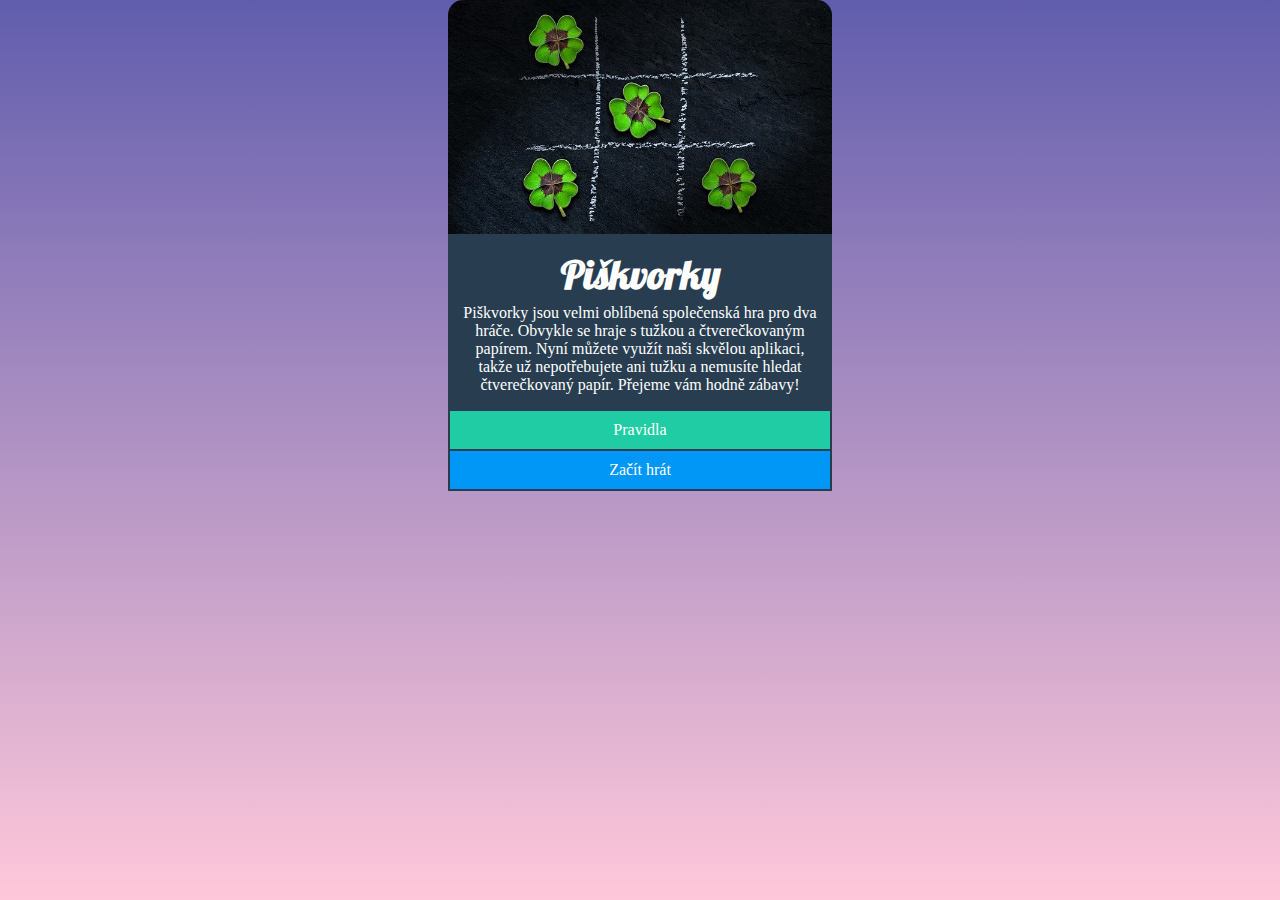
<file: index.html>
<!DOCTYPE html>
<html lang="en">
<head>
    <meta charset="UTF-8">
    <meta name="viewport" content="width=device-width, initial-scale=1.0">
    <title>Piškvorky</title>
    <link rel="stylesheet" href="styly.css">
    <link rel="preconnect" href="https://fonts.googleapis.com">
<link rel="preconnect" href="https://fonts.gstatic.com" crossorigin>
<link href="https://fonts.googleapis.com/css2?family=Lobster&display=swap" rel="stylesheet">
</head>
<body class="game__wrapper">
    <div class="game__card">
        <img class="game__intro" src="uvodni.jpg" alt="Obrázek na úvod">
        <article class="game__text">
            <h1 class="game__header">Piškvorky</h1>
            <p>Piškvorky jsou velmi oblíbená společenská hra pro dva hráče. Obvykle se hraje s tužkou a čtverečkovaným papírem. Nyní můžete využít naši skvělou aplikaci, takže už nepotřebujete ani tužku a nemusíte hledat čtverečkovaný papír. Přejeme vám hodně zábavy!</p>
        </article>
        <div class="game__button">
            <a class="game__button game__button--pravidla" href="https://czechitas-podklady.cz/Piskvorky-pravidla/">Pravidla</a>
            <a class="game__button game__button--hrat" href="hra.html">Začít hrát</a>
        </div>
    </div>
</body>
</html>
</file>
<file: styly.css>
*{
    margin:0;
    box-sizing:border-box;
    }

.game__wrapper{
    color:#ffffff;
    background: linear-gradient(to bottom,#615dad, #ffc8da);
    background-attachment:fixed;
    display:flex;
    justify-content: center;
}
.game__card{
    border-top-left-radius: 15px;
    border-top-right-radius: 15px;
    width:30vw;
    display:flex;
    flex-direction:column;
    align-content: center;
}
.game__intro{
    width:100%;
    border-top-left-radius: 15px;
    border-top-right-radius: 15px;
}
.game__header{
    font-family:'Lobster';
    padding-bottom:5px;
    font-size:2.5rem;
}
.game__text{
    text-align: center;
    padding:15px;
    background-color: #283e50;
}
.game__button{
    display:flex; 
    flex-direction:column;
    color:#ffffff;
    text-align: center;
    text-decoration: none;
    border: 1px solid #283e50;
}
.game__button--pravidla{
    background-color:#1fcca4;
    padding:10px;
}
.game__button--pravidla:hover{
   background-color: #1cbb96;
}
.game__button--hrat{
    background-color:#0197f6;
    padding:10px;
}
.game__button--hrat:hover{
    background-color:#0090e9;
}

/* ------------------------- Ukol 2 ----------------------------------- */
/* k body - dle oficialniho reseni
 display: flex;
  flex-wrap: wrap;
  border: 1px solid var(--color-1);
  background-color: rgba(255, 255, 255, 0.4);
  max-width: 80vmin;
  margin: 0 auto;
  box-shadow: 0 0 10px rgba(0, 0, 0, 0.2); */

.hra__card{
    background: linear-gradient(to bottom,#615dad, #ffc8da);
    background-attachment:fixed;
    display: flex;
    flex-wrap:wrap;
    justify-content: center;
    min-height:100vh;
    padding:1em;
    box-shadow: 0 0 10px rgba(0, 0, 0, 0.2);
}
.hra__container{
    max-width: 80vmin;
}
.hra__title{
    font-family:'Lobster';
    font-size: 3rem;
    color:#ffffff;
    text-align:center;
    margin:15px 15px 0px 15px;
}
.hra__bar{
    display:flex;
    justify-content: space-between;
    align-items:center;
}
.hra__player{
  color:#ffffff; 
}
/* .hra__circle{
    border:3px solid #ffffff;
    width:20px;
    height:20px;
    border-radius:100%;
    margin:4px;
    display:inline-block;
    vertical-align:middle; 
    color:#ffffff;
    margin-bottom: 6px;
  } */
.hra__canvas{  
    opacity:0.4;
  display:inline-grid; 
  grid-template-columns:repeat(10, 1fr); 
  border:1px solid #283e50; 
}
.hra__button{
  
    border:1px solid black;
    width:7vmin;
    height:7vmin;
}
.hra__button:hover{
    opacity: 0.65; 
}
div.hra__links{
    margin:20px;
}
.hra__links--home{
    background-color:#1fcca4;
    padding: 7px;
    border-radius:4px;
}
.hra__links--restart{
    background-color:#0197f6;
    padding: 7px;
    border-radius:4px;
}
/* --------------------Ukol 3---------------------- */
.hra__button--circle{
 background-image: url(circle_black.svg);
 background-repeat: no-repeat;
 background-position: center;
 background-size: 70%;
 animation: anim .2s cubic-bezier(.17,.67,.8,.35);
}

.hra__button--cross{
background-image: url(cross_black.svg);
background-repeat: no-repeat;
background-position: center;
background-size: 70%;
animation: anim .2s cubic-bezier(.17,.67,.8,.35);
}
@keyframes anim {
    0%{
        background-size:0%;
    }
    100%{
        background-size:75%;
    }
}
</file>
